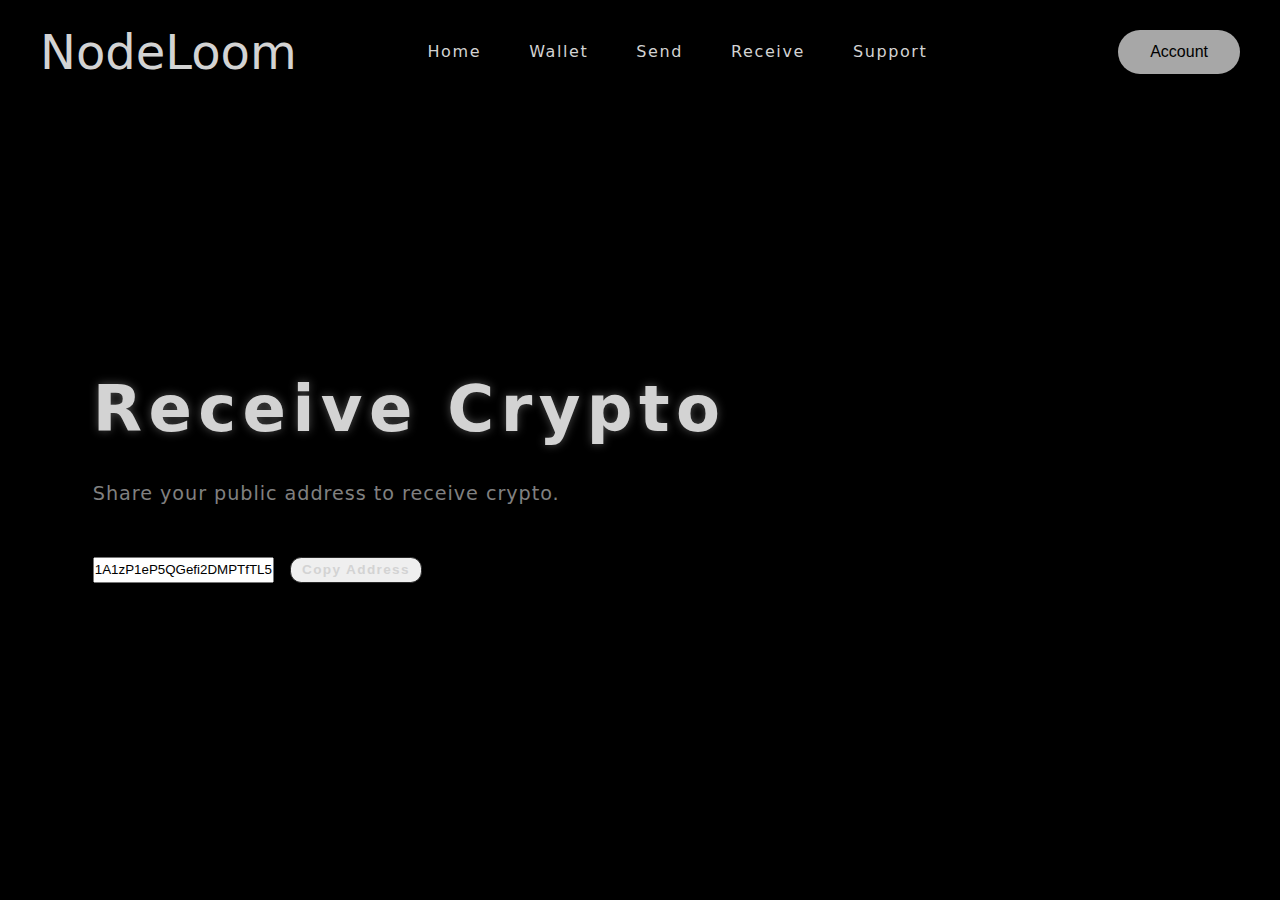
<file: receive.html>
<!DOCTYPE html>
<html lang="en">
<head>
    <meta charset="UTF-8">
    <meta name="viewport" content="width=device-width, initial-scale=1.0">
    <title>Receive | NodeLoom</title>
    <link rel="stylesheet" href="style.css">
</head>
<body>
    <div class="container">
        <header>
            <h1 class="logo">NodeLoom</h1>
            <nav>
                <a href="index.html">Home</a>
                <a href="wallet.html">Wallet</a>
                <a href="send.html">Send</a>
                <a href="receive.html">Receive</a>
                <a href="support.html">Support</a>
            </nav>
            <button class="btn-signin">Account</button>
        </header>
        <main>
            <div class="content">
                <h1>Receive Crypto</h1>
                <p class="description">Share your public address to receive crypto.</p>
                <div class="buttons">
                    <input type="text" value="1A1zP1eP5QGefi2DMPTfTL5SLmv7DivfNa" readonly class="input-field">
                    <button class="btn-get-started">Copy Address</button>
                </div>
            </div>
        </main>
    </div>
</body>
</html>
</file>
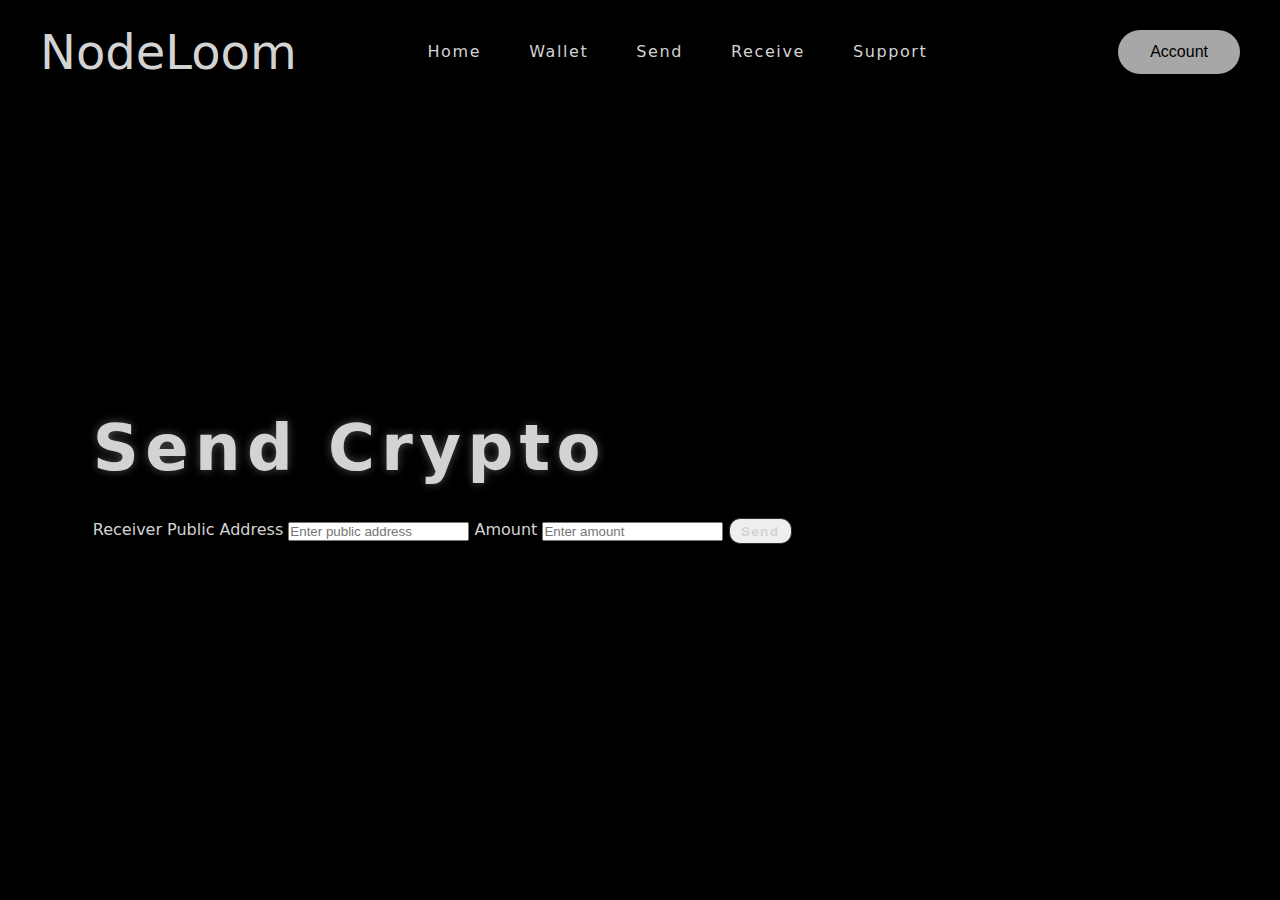
<file: send.html>
<!DOCTYPE html>
<html lang="en">
<head>
    <meta charset="UTF-8">
    <meta name="viewport" content="width=device-width, initial-scale=1.0">
    <title>Send | NodeLoom</title>
    <link rel="stylesheet" href="style.css">
</head>
<body>
    <div class="container">
        <header>
            <h1 class="logo">NodeLoom</h1>
            <nav>
                <a href="index.html">Home</a>
                <a href="wallet.html">Wallet</a>
                <a href="send.html">Send</a>
                <a href="receive.html">Receive</a>
                <a href="support.html">Support</a>
            </nav>
            <button class="btn-signin">Account</button>
        </header>
        <main>
            <div class="content">
                <h1>Send Crypto</h1>
                <form class="send-form">
                    <label for="receiver">Receiver Public Address</label>
                    <input type="text" id="receiver" name="receiver" placeholder="Enter public address" class="input-field">
                    <label for="amount">Amount</label>
                    <input type="number" id="amount" name="amount" placeholder="Enter amount" class="input-field">
                    <button type="submit" class="btn-get-started">Send</button>
                </form>
            </div>
        </main>
    </div>
</body>
</html>
</file>
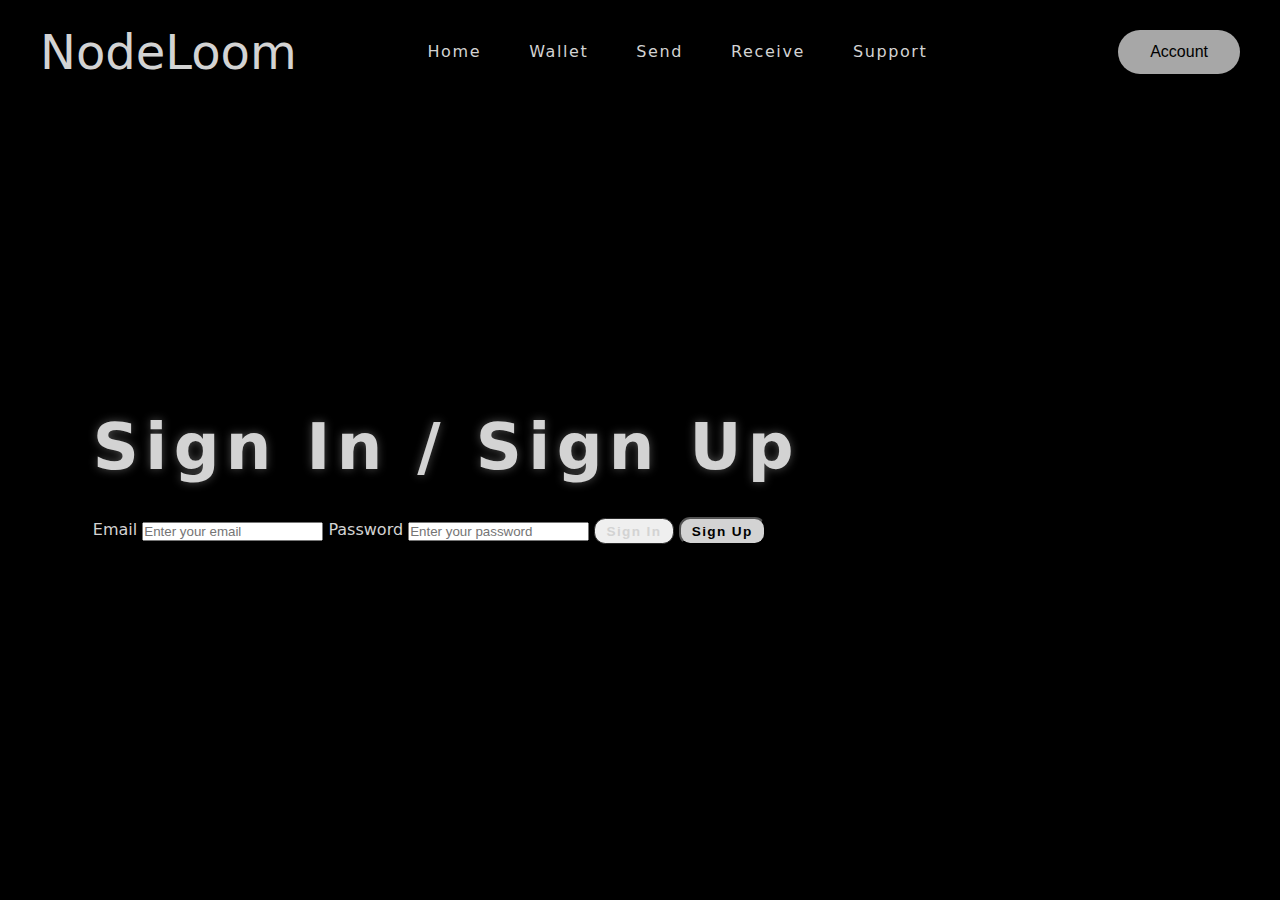
<file: signin.html>
<!DOCTYPE html>
<html lang="en">
<head>
    <meta charset="UTF-8">
    <meta name="viewport" content="width=device-width, initial-scale=1.0">
    <title>Sign In / Sign Up | NodeLoom</title>
    <link rel="stylesheet" href="style.css">
</head>
<body>
    <div class="container">
        <header>
            <h1 class="logo">NodeLoom</h1>
            <nav>
                <a href="index.html">Home</a>
                <a href="wallet.html">Wallet</a>
                <a href="send.html">Send</a>
                <a href="receive.html">Receive</a>
                <a href="support.html">Support</a>
            </nav>
            <button class="btn-signin">Account</button>
        </header>
        <main>
            <div class="content">
                <h1>Sign In / Sign Up</h1>
                <form class="signin-form">
                    <label for="email">Email</label>
                    <input type="email" id="email" name="email" placeholder="Enter your email" class="input-field">
                    <label for="password">Password</label>
                    <input type="password" id="password" name="password" placeholder="Enter your password" class="input-field">
                    <button type="submit" class="btn-get-started">Sign In</button>
                    <button type="button" class="btn-signing-main">Sign Up</button>
                </form>
            </div>
        </main>
    </div>
</body>
</html>
</file>
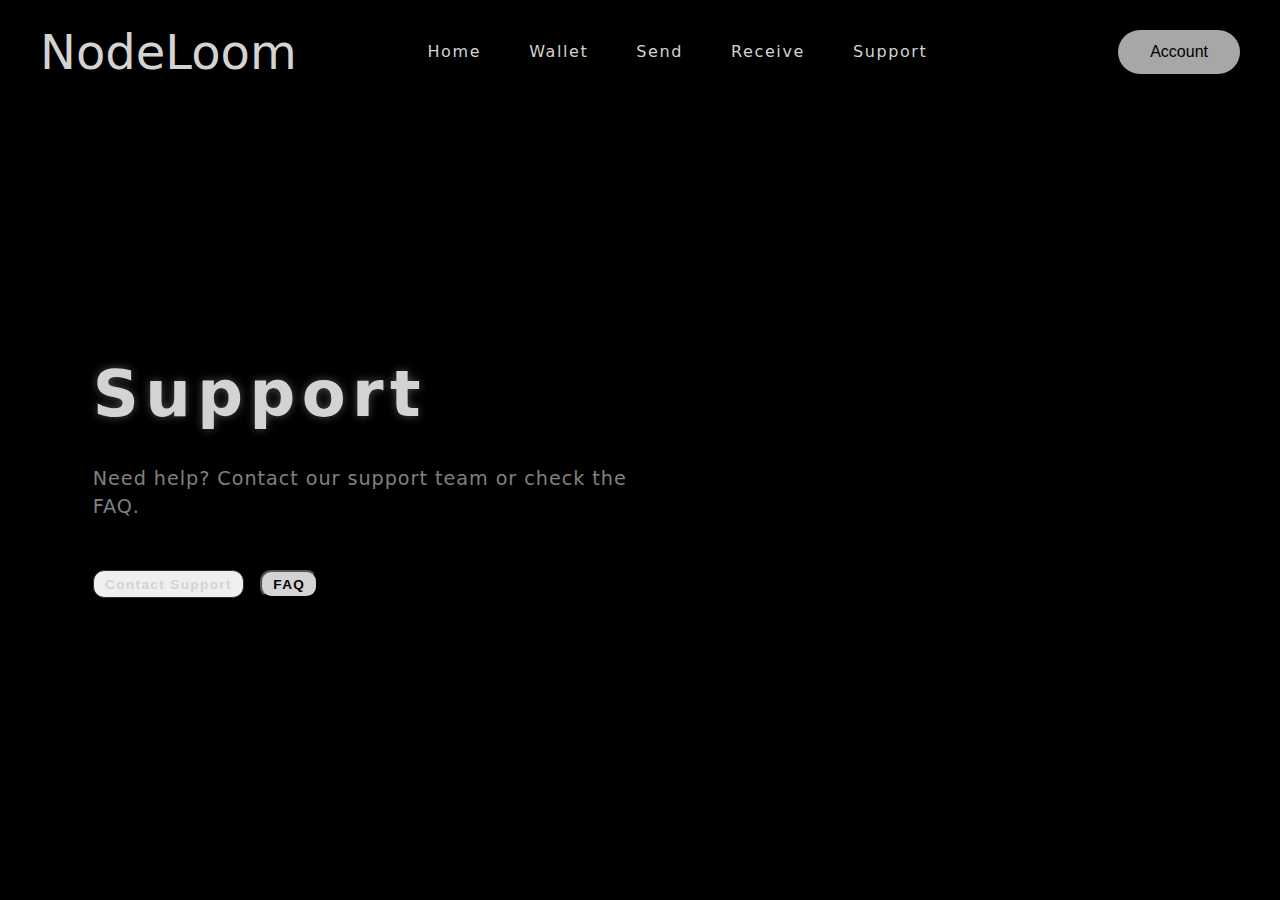
<file: support.html>
<!DOCTYPE html>
<html lang="en">
<head>
    <meta charset="UTF-8">
    <meta name="viewport" content="width=device-width, initial-scale=1.0">
    <title>Support | NodeLoom</title>
    <link rel="stylesheet" href="style.css">
</head>
<body>
    <div class="container">
        <header>
            <h1 class="logo">NodeLoom</h1>
            <nav>
                <a href="index.html">Home</a>
                <a href="wallet.html">Wallet</a>
                <a href="send.html">Send</a>
                <a href="receive.html">Receive</a>
                <a href="support.html">Support</a>
            </nav>
            <button class="btn-signin">Account</button>
        </header>
        <main>
            <div class="content">
                <h1>Support</h1>
                <p class="description">Need help? Contact our support team or check the FAQ.</p>
                <div class="buttons">
                    <button class="btn-get-started">Contact Support</button>
                    <button class="btn-signing-main">FAQ</button>
                </div>
            </div>
        </main>
    </div>
</body>
</html>
</file>
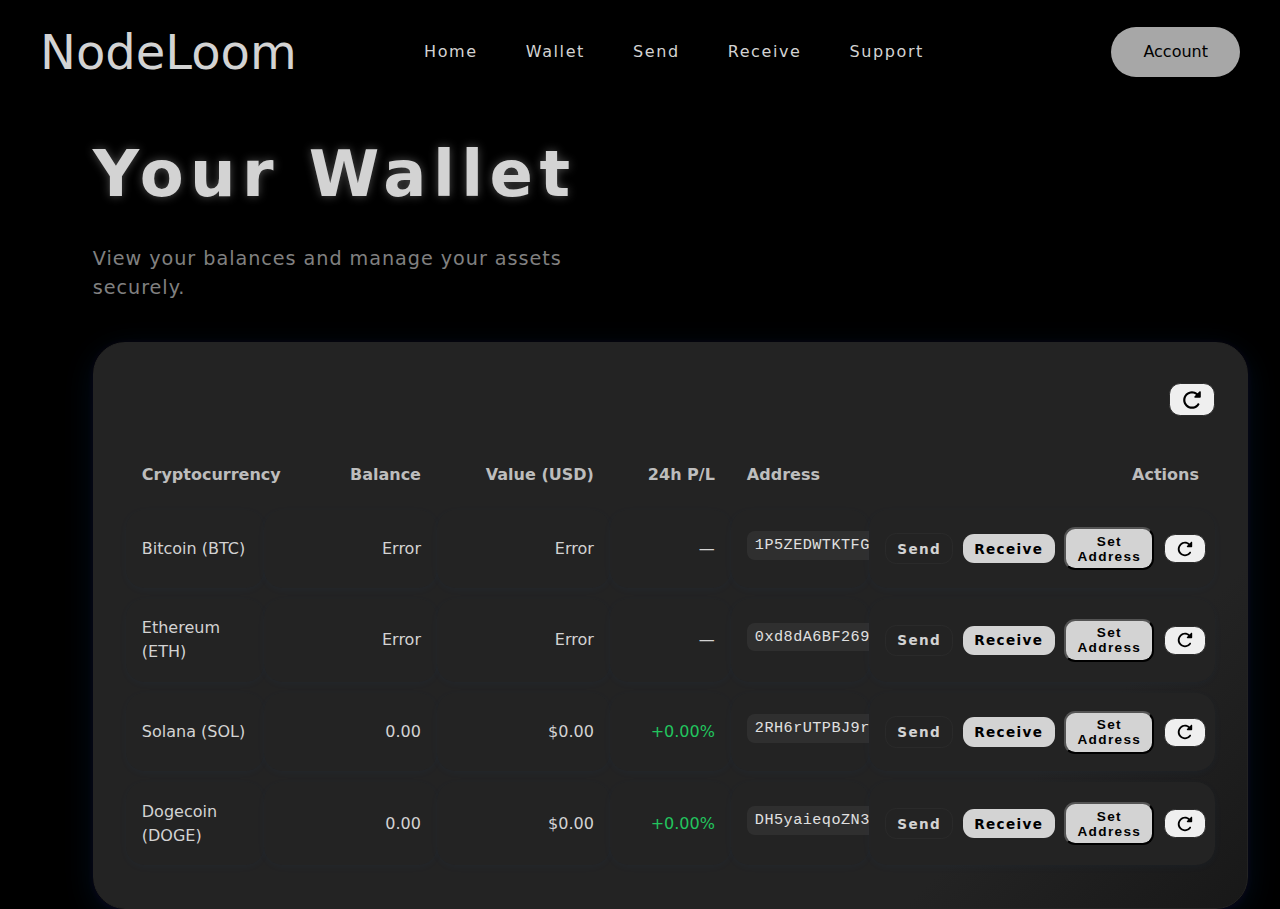
<file: wallet.html>
<!DOCTYPE html>
<html lang="en">
<head>
    <meta charset="UTF-8">
    <meta name="viewport" content="width=device-width, initial-scale=1.0">
    <title>Wallet | NodeLoom</title>
    <link rel="stylesheet" href="style.css">
</head>
<body>
    <div class="container">
        <header>
            <h1 class="logo">NodeLoom</h1>
            <nav>
                <a href="index.html">Home</a>
                <a href="wallet.html">Wallet</a>
                <a href="send.html">Send</a>
                <a href="receive.html">Receive</a>
                <a href="support.html">Support</a>
            </nav>
            <a href="signin.html" class="btn-signin">Account</a>
        </header>
        <main>
            <div class="content">
                <h1>Your Wallet</h1>
                <p class="description">View your balances and manage your assets securely.</p>
                <section class="wallet-section">
                    <div class="wallet-card">
                        <div class="wallet-toolbar">
                            <button id="wallet-refresh-all" class="btn-get-started btn-small" aria-label="Refresh All">
                                <svg xmlns="http://www.w3.org/2000/svg" viewBox="0 0 640 640" width="22" height="22" style="vertical-align:middle;"><path d="M552 256L408 256C398.3 256 389.5 250.2 385.8 241.2C382.1 232.2 384.1 221.9 391 215L437.7 168.3C362.4 109.7 253.4 115 184.2 184.2C109.2 259.2 109.2 380.7 184.2 455.7C259.2 530.7 380.7 530.7 455.7 455.7C463.9 447.5 471.2 438.8 477.6 429.6C487.7 415.1 507.7 411.6 522.2 421.7C536.7 431.8 540.2 451.8 530.1 466.3C521.6 478.5 511.9 490.1 501 501C401 601 238.9 601 139 501C39.1 401 39 239 139 139C233.3 44.7 382.7 39.4 483.3 122.8L535 71C541.9 64.1 552.2 62.1 561.2 65.8C570.2 69.5 576 78.3 576 88L576 232C576 245.3 565.3 256 552 256z"/></svg>
                            </button>
                        </div>
                        <table class="wallet-table">
                            <thead>
                                <tr>
                                    <th class="wallet-col-asset">Cryptocurrency</th>
                                    <th class="wallet-col-balance">Balance</th>
                                    <th class="wallet-col-value">Value (USD)</th>
                                    <th class="wallet-col-pl">24h P/L</th>
                                    <th class="wallet-col-address">Address</th>
                                    <th class="wallet-col-actions">Actions</th>
                                </tr>
                            </thead>
                            <tbody id="wallet-tbody"></tbody>
                        </table>
                    </div>
                </section>
            </div>
        </main>
    </div>
    <script>
    (function () {
        const DEFAULTS = {
            BTC: "1P5ZEDWTKTFGxQjZphgWPQUpe554WKDfHQ",
            ETH: "0xd8dA6BF26964aF9D7eEd9e03E53415D37aA96045",
            SOL: "2RH6rUTPBJ9rUDPpuV9b8z1YL56k1tYU6Uk5ZoaEFFSK",
            DOGE: "DH5yaieqoZN36fDVciNyRueRGvGLR3sbUv"
        };

        const COIN_META = [
            { symbol: 'BTC', name: 'Bitcoin', priceId: 'bitcoin', decimals: 8 },
            { symbol: 'ETH', name: 'Ethereum', priceId: 'ethereum', decimals: 18 },
            { symbol: 'SOL', name: 'Solana', priceId: 'solana', decimals: 9 },
            { symbol: 'DOGE', name: 'Dogecoin', priceId: 'dogecoin', decimals: 8 }
        ];

        function getStoredAddress(symbol) {
            const key = `wallet_addr_${symbol}`;
            const stored = localStorage.getItem(key);
            if (stored && stored.trim()) return stored.trim();
            return DEFAULTS[symbol] || '';
        }

        function setStoredAddress(symbol, address) {
            localStorage.setItem(`wallet_addr_${symbol}`, address);
        }

        function formatNumber(num, options) {
            try { return new Intl.NumberFormat('en-US', options).format(num); }
            catch (_e) { return String(num); }
        }

        async function fetchPrices() {
            const ids = COIN_META.map(c => c.priceId).join(',');
            const url = `https://api.coingecko.com/api/v3/simple/price?ids=${ids}&vs_currencies=usd&include_24hr_change=true`;
            const res = await fetch(url);
            if (!res.ok) throw new Error('Failed to fetch prices');
            return res.json();
        }

        async function fetchBtcBalance(symbol, address) {
            const res = await fetch(`https://blockstream.info/api/address/${address}`);
            if (!res.ok) throw new Error('BTC address fetch failed');
            const data = await res.json();
            const funded = (data.chain_stats?.funded_txo_sum || 0);
            const spent = (data.chain_stats?.spent_txo_sum || 0);
            const confirmedSats = funded - spent;
            return confirmedSats / 1e8; // BTC
        }

        async function fetchEthBalance(symbol, address) {
            if (!address) return 0;
            // Use Etherscan API (replace YOUR_API_KEY with a valid key)
            const apiKey = "GZYKFSWQH4193RRECPZP8Y28KPBS9TKD8P"; // User's Etherscan API key
            const url = `https://api.etherscan.io/api?module=account&action=balance&address=${address}&tag=latest&apikey=${apiKey}`;
            const res = await fetch(url);
            if (!res.ok) throw new Error('ETH address fetch failed');
            const data = await res.json();
            if (data.status !== "1" || !data.result) throw new Error('ETH address fetch failed');
            const balanceWei = BigInt(data.result);
            const balance = Number(balanceWei) / 1e18;
            return balance; // ETH
        }

        async function fetchSolBalance(symbol, address) {
            if (!address) return 0;
            try {
                const res = await fetch(`https://public-api.solscan.io/account/${address}`);
                if (!res.ok) throw new Error('SOL address fetch failed');
                const data = await res.json();
                const lamports = typeof data?.lamports === 'number' ? data.lamports : 0;
                return lamports / 1e9; // SOL
            } catch (e) {
                console.error('SOL fetch error:', e);
                return 0;
            }
        }

        async function fetchDogeBalance(symbol, address) {
            if (!address) return 0;
            try {
                const url = `https://api.blockchair.com/dogecoin/dashboards/address/${address}`;
                const res = await fetch(url);
                if (!res.ok) throw new Error('DOGE address fetch failed');
                const data = await res.json();
                const entry = data?.data?.[address]?.address;
                const balance = entry?.balance ? parseFloat(entry.balance) / 1e8 : 0;
                return balance; // DOGE
            } catch (e) {
                console.error('DOGE fetch error:', e);
                return 0;
            }
        }

        const fetchers = {
            BTC: fetchBtcBalance,
            ETH: fetchEthBalance,
            SOL: fetchSolBalance,
            DOGE: fetchDogeBalance
        };

        function renderRows() {
            const tbody = document.getElementById('wallet-tbody');
            tbody.innerHTML = '';
            COIN_META.forEach(meta => {
                const address = getStoredAddress(meta.symbol);
                const tr = document.createElement('tr');
                tr.innerHTML = `
                    <td class="wallet-col-asset">${meta.name} (${meta.symbol})</td>
                    <td class="wallet-col-balance" id="bal-${meta.symbol}">—</td>
                    <td class="wallet-col-value" id="usd-${meta.symbol}">—</td>
                    <td class="wallet-col-pl" id="pl-${meta.symbol}">—</td>
                    <td class="wallet-col-address wallet-address"><code class="truncate" id="addr-${meta.symbol}">${address || '—'}</code></td>
                    <td class="wallet-col-actions">
                        <div class="wallet-actions">
                            <a id="send-${meta.symbol}" href="send.html?currency=${meta.symbol}${address ? `&address=${address}` : ''}" class="btn-get-started btn-small">Send</a>
                            <a id="recv-${meta.symbol}" href="receive.html?currency=${meta.symbol}${address ? `&address=${address}` : ''}" class="btn-signing-main btn-small">Receive</a>
                            <button id="set-${meta.symbol}" class="btn-signing-main btn-small">Set Address</button>
                            <button id="ref-${meta.symbol}" class="btn-get-started btn-small" aria-label="Refresh">
                                <svg xmlns="http://www.w3.org/2000/svg" viewBox="0 0 640 640" width="18" height="18" style="vertical-align:middle;"><path d="M552 256L408 256C398.3 256 389.5 250.2 385.8 241.2C382.1 232.2 384.1 221.9 391 215L437.7 168.3C362.4 109.7 253.4 115 184.2 184.2C109.2 259.2 109.2 380.7 184.2 455.7C259.2 530.7 380.7 530.7 455.7 455.7C463.9 447.5 471.2 438.8 477.6 429.6C487.7 415.1 507.7 411.6 522.2 421.7C536.7 431.8 540.2 451.8 530.1 466.3C521.6 478.5 511.9 490.1 501 501C401 601 238.9 601 139 501C39.1 401 39 239 139 139C233.3 44.7 382.7 39.4 483.3 122.8L535 71C541.9 64.1 552.2 62.1 561.2 65.8C570.2 69.5 576 78.3 576 88L576 232C576 245.3 565.3 256 552 256z"/></svg>
                            </button>
                        </div>
                    </td>
                `;
                tbody.appendChild(tr);
            });
        }

        function wireActions(prices) {
            COIN_META.forEach(meta => {
                const setBtn = document.getElementById(`set-${meta.symbol}`);
                const refBtn = document.getElementById(`ref-${meta.symbol}`);
                setBtn.addEventListener('click', () => {
                    const current = getStoredAddress(meta.symbol);
                    const addr = prompt(`Enter ${meta.name} address:`, current || '');
                    if (addr === null) return;
                    const cleaned = addr.trim();
                    setStoredAddress(meta.symbol, cleaned);
                    document.getElementById(`addr-${meta.symbol}`).textContent = cleaned || '—';
                    const send = document.getElementById(`send-${meta.symbol}`);
                    const recv = document.getElementById(`recv-${meta.symbol}`);
                    send.href = `send.html?currency=${meta.symbol}${cleaned ? `&address=${cleaned}` : ''}`;
                    recv.href = `receive.html?currency=${meta.symbol}${cleaned ? `&address=${cleaned}` : ''}`;
                    refreshOne(meta, prices);
                });
                refBtn.addEventListener('click', () => refreshOne(meta, prices));
            });
        }

        async function refreshOne(meta, prices) {
            const balEl = document.getElementById(`bal-${meta.symbol}`);
            const usdEl = document.getElementById(`usd-${meta.symbol}`);
            const plEl = document.getElementById(`pl-${meta.symbol}`);
            const addr = getStoredAddress(meta.symbol);

            const change = prices?.[meta.priceId]?.usd_24h_change || 0;
            const sign = change >= 0 ? '+' : '';
            plEl.textContent = `${sign}${(change).toFixed(2)}%`;
            plEl.style.color = change >= 0 ? '#22c55e' : '#ef4444';

            if (!addr) {
                balEl.textContent = '—';
                usdEl.textContent = '—';
                return;
            }

            balEl.textContent = '…';
            usdEl.textContent = '…';
            try {
                const fetcher = fetchers[meta.symbol];
                const balance = await fetcher(meta.symbol, addr);
                const priceUsd = prices?.[meta.priceId]?.usd || 0;
                const valueUsd = balance * priceUsd;
                balEl.textContent = formatNumber(balance, { minimumFractionDigits: 2, maximumFractionDigits: 2 });
                usdEl.textContent = `$${formatNumber(valueUsd, { minimumFractionDigits: 2, maximumFractionDigits: 2 })}`;
            } catch (e) {
                console.error(`${meta.symbol} refresh failed`, e);
                balEl.textContent = 'Error';
                usdEl.textContent = 'Error';
                plEl.textContent = '—';
                plEl.style.color = '';
            }
        }

        async function refreshAll() {
            let prices;
            try {
                prices = await fetchPrices();
            } catch (e) {
                console.error('Price fetch failed', e);
                prices = {};
            }
            wireActions(prices);
            COIN_META.forEach(meta => refreshOne(meta, prices));
        }

        document.addEventListener('DOMContentLoaded', () => {
            const tbody = document.getElementById('wallet-tbody');
            if (!tbody) return;
            renderRows();
            refreshAll();
            const refreshAllBtn = document.getElementById('wallet-refresh-all');
            if (refreshAllBtn) refreshAllBtn.addEventListener('click', refreshAll);
        });
    })();
    </script>
</body>
</html>
</file>
<file: style.css>
#logo {
    display: none !important;
}
/* Global Resets */
* {
    margin: 0;
    padding: 0;
    box-sizing: border-box;
}

body {
    font-family: system-ui, -apple-system, BlinkMacSystemFont, 'Segoe UI', Roboto, Oxygen, Ubuntu, Cantarell, 'Open Sans', 'Helvetica Neue', sans-serif;
    background-color: black;
    color: lightgray;
    min-height: 100vh;
    line-height: 1.5;
}

/* Gradient and Layer Blur */
.image-gradient {
    position: absolute;
    top: 0;
    right: 0;
    opacity: 0.5;
    z-index: -1;
}

.layer-blur {
    height: 0;
    width: 30rem;
    position: absolute;
    top: 20%;
    right: 0;
    box-shadow: 0 0 5rem 5rem #5300a0;
    rotate: -30deg;
    z-index: -1;
}

/* Container */
.container {
    width: 100%;
    margin: 0 auto;
    padding: 0 2rem;
    position: relative;
    overflow: visible;
}

/* Header and Navigation */
header {
    display: flex;
    justify-content: space-between;
    align-items: center;
    padding: 1rem 5rem;
}

header h1.logo {
    margin: 0;
    font-size: 3rem;
    font-weight: 300;
}

nav {
    display: flex;
    align-items: center;
    gap: 3rem;
    margin-left: -5%;
}

nav a {
    font-size: 1rem;
    letter-spacing: 0.1rem;
    transition: color 0.2s ease;
    text-decoration: none;
    color: inherit;
}

nav a:hover {
    color: #a7a7a7;
}

.btn-signin {
    text-decoration: none;
    background-color: #a7a7a7;
    color: black;
    padding: 0.8rem 2rem;
    border-radius: 50px;
    border: none;
    font-size: 1rem;
    font-weight: 500;
    transition: background-color 0.2s ease;
    cursor: pointer;
}

.btn-signin:hover {
    background-color: white;
}

/* Main Content */
main {
    display: flex;
    flex-direction: column;
    justify-content: center;
    min-height: calc(90vh - 6rem);
}

.main-row {
    display: flex;
    flex-direction: row;
    align-items: center;
    justify-content: space-between;
    width: 100%;
    min-height: 60vh;
    padding-right: 5vw;
}

.robot-3d-wrapper {
    position: relative;
.robot-bg-blur {
    position: absolute;
    left: 50%;
    top: 50%;
    transform: translate(-50%, -50%);
    width: 120%;
    height: 120%;
    z-index: 0;
    pointer-events: none;
    border-radius: 50%;
    background: radial-gradient(circle, rgba(138,43,226,0.25) 0%, rgba(0,0,0,0.0) 70%);
    filter: blur(30px);
}
    display: flex;
    align-items: center;
    justify-content: flex-end;
    width: 45%;
    min-width: 350px;
    height: 600px;
}
#logo {
    display: none !important;
}

.content {
    /* max-width: 40rem; */
    margin-left: 5%;
}

.tag-box {
    position: relative;
    width: 18rem;
    height: 2.5rem;
    border-radius: 50px;
    background: linear-gradient(to right, #6f00ff, #c300ff, #ff0084, #00d9ff, #6f00ff);
    background-size: 200%;
    animation: gradientAnimation 2.5s linear infinite;
    box-shadow: 0 0 20px 5px rgba(138, 43, 226, 0.5);
}

@keyframes gradientAnimation {
    to {
        background-position: 200%;
    }
}

.tag-box .tag {
    position: absolute;
    inset: 3px;
    background-color: black;
    border-radius: 50px;
    display: flex;
    align-items: center;
    justify-content: center;
    transition: 0.5s ease;
    cursor: pointer;
}

.tag-box .tag:hover {
    color: #5300a0;
}

.content h1 {
    font-size: 4rem;
    font-weight: 600;
    letter-spacing: 0.1em;
    margin: 2rem 0;
    line-height: 1.2;
    text-shadow: 0 0 10px rgba(255, 255, 255, 0.3);
}

.description {
    font-size: 1.2rem;
    letter-spacing: 0.05em;
    max-width: 35rem;
    color: gray;
}

/* Wallet Page */
.wallet-section {
    margin-top: 2.5rem;
    display: flex;
    justify-content: center;
    align-items: flex-start;
    min-height: 60vh;
}

.wallet-card {
    background: linear-gradient(135deg, #232323 80%, #181818 100%);
    border: 1.5px solid #232323;
    border-radius: 2rem;
    box-shadow: 0 8px 32px 0 rgba(10,132,255,0.10), 0 1.5px 8px 0 rgba(138,43,226,0.08);
    overflow: hidden;
    padding: 2.5rem 2rem 2rem 2rem;
    width: 100%;
    max-width: none;
    margin: 0;
}

.wallet-toolbar {
    display: flex;
    justify-content: flex-end;
    padding: 0 0 1.2rem 0;
    gap: 0.5rem;
}

.wallet-table {
    width: 100%;
    border-collapse: separate;
    border-spacing: 0 0.7rem;
    table-layout: fixed;
}

.wallet-table thead th {
    font-size: 1rem;
    color: #bdbdbd;
    font-weight: 700;
    padding: 1rem 1rem 0.7rem 1rem;
    background: none;
    border-bottom: 1.5px solid #232323;
}

.wallet-table tbody td {
    padding: 1.1rem 1rem;
    background: rgba(36,36,36,0.95);
    border-radius: 1.2rem;
    box-shadow: 0 2px 8px 0 rgba(10,132,255,0.04);
    border: none;
    vertical-align: middle;
    transition: box-shadow 0.2s, background 0.2s;
}
.wallet-table tbody tr:hover td {
    background: #232323;
    box-shadow: 0 4px 16px 0 rgba(10,132,255,0.10);
}


 .wallet-col-asset { text-align: left; width: 8%; }
 .wallet-col-balance { text-align: right; width: 10%; font-variant-numeric: tabular-nums; }
 .wallet-col-value { text-align: right; width: 10%; font-variant-numeric: tabular-nums; }
 .wallet-col-pl { text-align: right; width: 7%; font-variant-numeric: tabular-nums; }
 .wallet-col-address { text-align: left; width: 8%; overflow: hidden; }
.wallet-col-actions { text-align: right; width: 20%; }

.wallet-address code {
    font-family: ui-monospace, SFMono-Regular, Menlo, Monaco, Consolas, "Liberation Mono", "Courier New", monospace;
    font-size: 0.95rem;
    color: #e0e0e0;
    background: rgba(255,255,255,0.06);
    padding: 0.18rem 0.5rem;
    border-radius: 8px;
    letter-spacing: 0.03em;
    display: block;
    max-width: 90px;
    overflow: hidden;
    text-overflow: ellipsis;
    white-space: nowrap;
}
/* For Webkit browsers */
.wallet-address code::-webkit-scrollbar {
    height: 4px;
}
.wallet-address code::-webkit-scrollbar-thumb {
    background: #888;
    border-radius: 4px;
}
.wallet-address code::-webkit-scrollbar-track {
    background: #232323;
}

.wallet-address code.truncate {
    display: inline-block;
    max-width: 260px;
    overflow: hidden;
    text-overflow: ellipsis;
    white-space: nowrap;
}

.wallet-actions {
    display: inline-flex;
    gap: 0.6rem;
    align-items: center;
}

.btn-small {
    padding: 0.28rem 0.7rem;
    font-size: 0.85rem;
    border-radius: 0.7rem;
}

@media screen and (max-width: 960px) {
    .wallet-address code.truncate { max-width: 160px; }
    .wallet-col-address { width: 28%; }
    .wallet-col-actions { width: 26%; }
    .btn-small { padding: 0.4rem 0.7rem; font-size: 0.85rem; }
}

.buttons {
    display: flex;
    gap: 1rem;
    margin-top: 3rem;
}

.btn-get-started {
    text-decoration: none;
    border: 1px solid #2a2a2a;
    padding: 0.28rem 0.7rem;
    border-radius: 0.7rem;
    font-size: 0.85rem;
    font-weight: 600;
    letter-spacing: 0.1em;
    transition: background-color 0.2s ease;
    color: lightgray;
}

.btn-get-started:hover {
    background-color: #1a1a1a;
}

.btn-signing-main {
    text-decoration: none;
    background-color: lightgray;
    color: black;
    padding: 0.28rem 0.7rem;
    border-radius: 0.7rem;
    font-size: 0.85rem;
    font-weight: 600;
    letter-spacing: 0.1em;
    transition: background-color 0.2s ease;
}

.btn-signing-main:hover {
    background-color: gray;
}

/* 3D Robot Model */
.robot-3d {
    width: 100%;
    max-width: 500px;
    min-width: 300px;
    height: 600px;
    background: transparent;
    position: relative;
    top: 0;
    right: 0;
    z-index: 1;
    
}

#logo{
    visibility: collapse;
}
/* Responsive Design (Media Queries) */
@media screen and (max-width: 1300px) {
    header {
        padding: 1rem 0.5rem;
    }
    .main-row {
        flex-direction: column;
        align-items: center;
    }
    .robot-3d-wrapper {
        width: 100%;
        justify-content: center;
        margin-top: 2rem;
        height: 350px;
    }
    .robot-3d {
        max-width: 350px;
        height: 350px;
    }
}

@media screen and (max-width: 768px) {
    header {
        padding: 1rem 0.1rem;
    }
    nav {
        display: none;
    }
    header h1.logo {
        font-size: 2rem;
    }
    .btn-signin {
        width: auto;
        padding: 0.6rem 1.5rem;
    }
    .content {
        margin-top: 25rem;
        max-width: 30rem;
        margin-left: 10%;
    }
    .tag-box {
        width: 12rem;
    }
    .content h1 {
        font-size: 2.5rem;
    }
    .description {
        font-size: 1rem;
    }
    .btn-get-started {
        font-size: 0.8rem;
        padding: 0.5rem 1.2rem;
    }
    .btn-signing-main {
        font-size: 0.8rem;
        padding: 0.5rem 2rem;
    }
    .main-row {
        flex-direction: column;
        align-items: center;
    }
    .robot-3d-wrapper {
        width: 100%;
        justify-content: center;
        margin-top: 2rem;
        height: 220px;
    }
    .robot-3d {
        max-width: 250px;
        height: 220px;
    }
}
</file>
